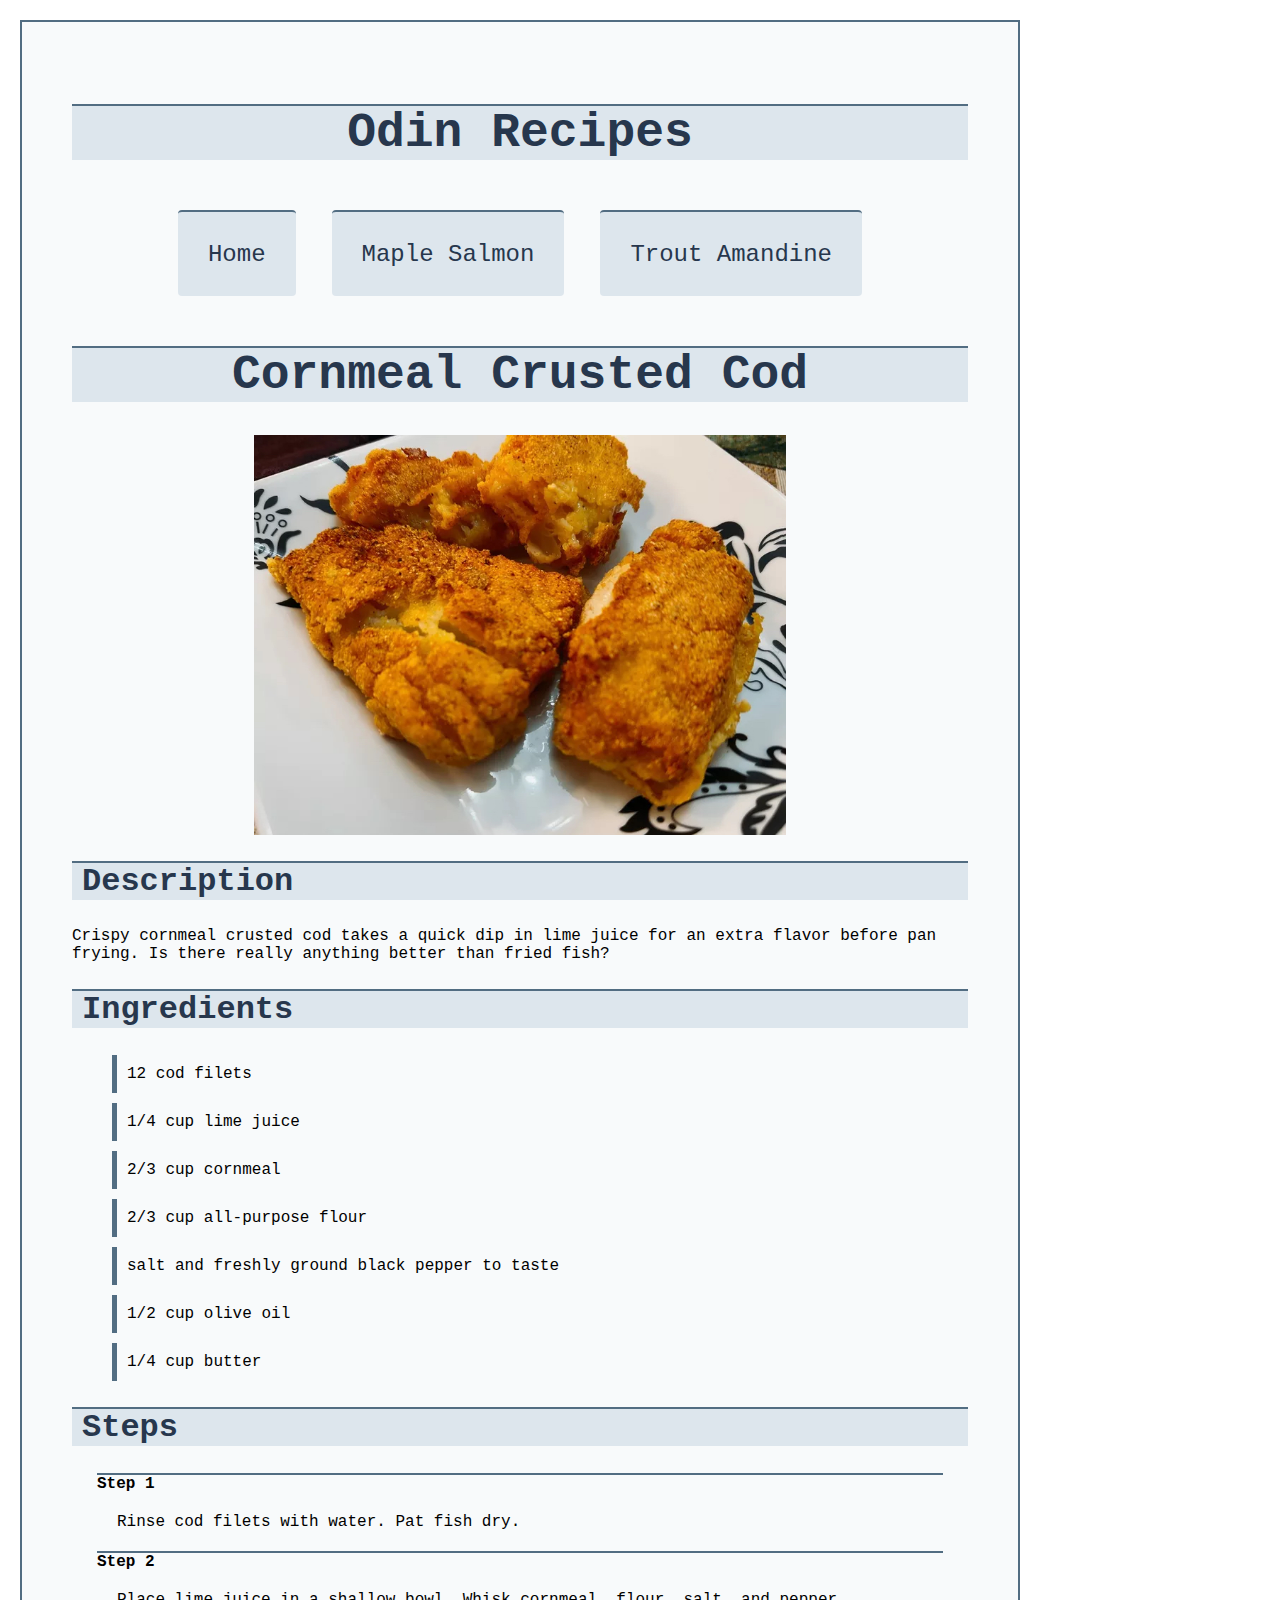
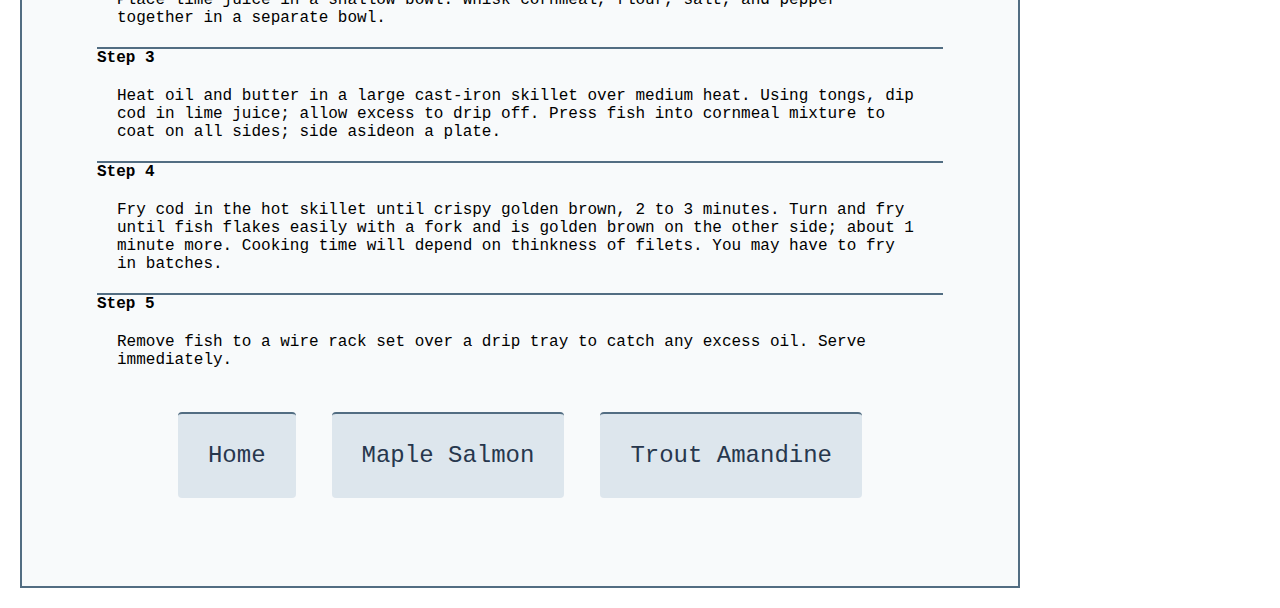
<file: recipes/cornmeal-crusted-cod.html>
<!DOCTYPE html>
<html>
    <head>
        <meta charset="UTF-8">
        <title>Cornmeal Crusted Cod</title>
        <link rel="stylesheet" href="../styles.css">
    </head>
    <body class="page">
      <div class="within-page">
        <h1 class="headings title">Odin Recipes</h1>
        <div class="button-set">
          <a class="button" href="../index.html">Home</a>
          <a class="button" href="../recipes/maple-salmon.html">Maple Salmon</a>
          <a class="button" href="../recipes/trout-amandine.html">Trout Amandine</a>
        </div>
        <h1 class="headings title">Cornmeal Crusted Cod</h1>
        <img class="image" src="../img/cornmeal-crusted-cod.jpeg" alt="this is an image of cornmeal-crusted cod">
        <h2 class="headings subtitle">Description</h2>
        <p class="body">Crispy cornmeal crusted cod takes a quick dip in lime juice for an extra flavor before pan frying.  Is there really anything better than fried fish?</p>
        <h2 class="headings subtitle">Ingredients</h2>
        <ul class="body">
          <li class="ingredients-list">12 cod filets</li>
          <li class="ingredients-list">1/4 cup lime juice</li>
          <li class="ingredients-list">2/3 cup cornmeal</li>
          <li class="ingredients-list">2/3 cup all-purpose flour</li>
          <li class="ingredients-list">salt and freshly ground black pepper to taste</li>
          <li class="ingredients-list">1/2 cup olive oil</li>
          <li class="ingredients-list">1/4 cup butter</li>
        </ul>
        <h2 class="headings subtitle">Steps</h2>
        <ol class="body steps-list">
          <li>
            <p class="step">Step 1</p>
            <p class="steps-list-description">Rinse cod filets with water.  Pat fish dry.</p>
          </li>
          <li>
            <p class="step">Step 2</p>
            <p class="steps-list-description">Place lime juice in a shallow bowl.  Whisk cornmeal, flour, salt, and pepper together in a separate bowl.</p>
          </li>
          <li>
            <p class="step">Step 3</p>
            <p class="steps-list-description">Heat oil and butter in a large cast-iron skillet over medium heat.  Using tongs, dip cod in lime juice; allow excess to drip off.  Press fish into cornmeal mixture to coat on all sides; side asideon a plate.</p>
          </li>
          <li>
            <p class="step">Step 4</p>
            <p class="steps-list-description">Fry cod in the hot skillet until crispy golden brown, 2 to 3 minutes.  Turn and fry until fish flakes easily with a fork and is golden brown on the other side; about 1 minute more.  Cooking time will depend on thinkness of filets.  You may have to fry in batches.</p>
          </li>
          <li>
            <p class="step">Step 5</p>
            <p class="steps-list-description">Remove fish to a wire rack set over a drip tray to catch any excess oil.  Serve immediately.</p>
          </li>
        </ol>
        <div class="button-set">
          <a class="button" href="../index.html">Home</a>
          <a class="button" href="../recipes/maple-salmon.html">Maple Salmon</a>
          <a class="button" href="../recipes/trout-amandine.html">Trout Amandine</a>
        </div>
      </div>
    </body>
</html>
</file>
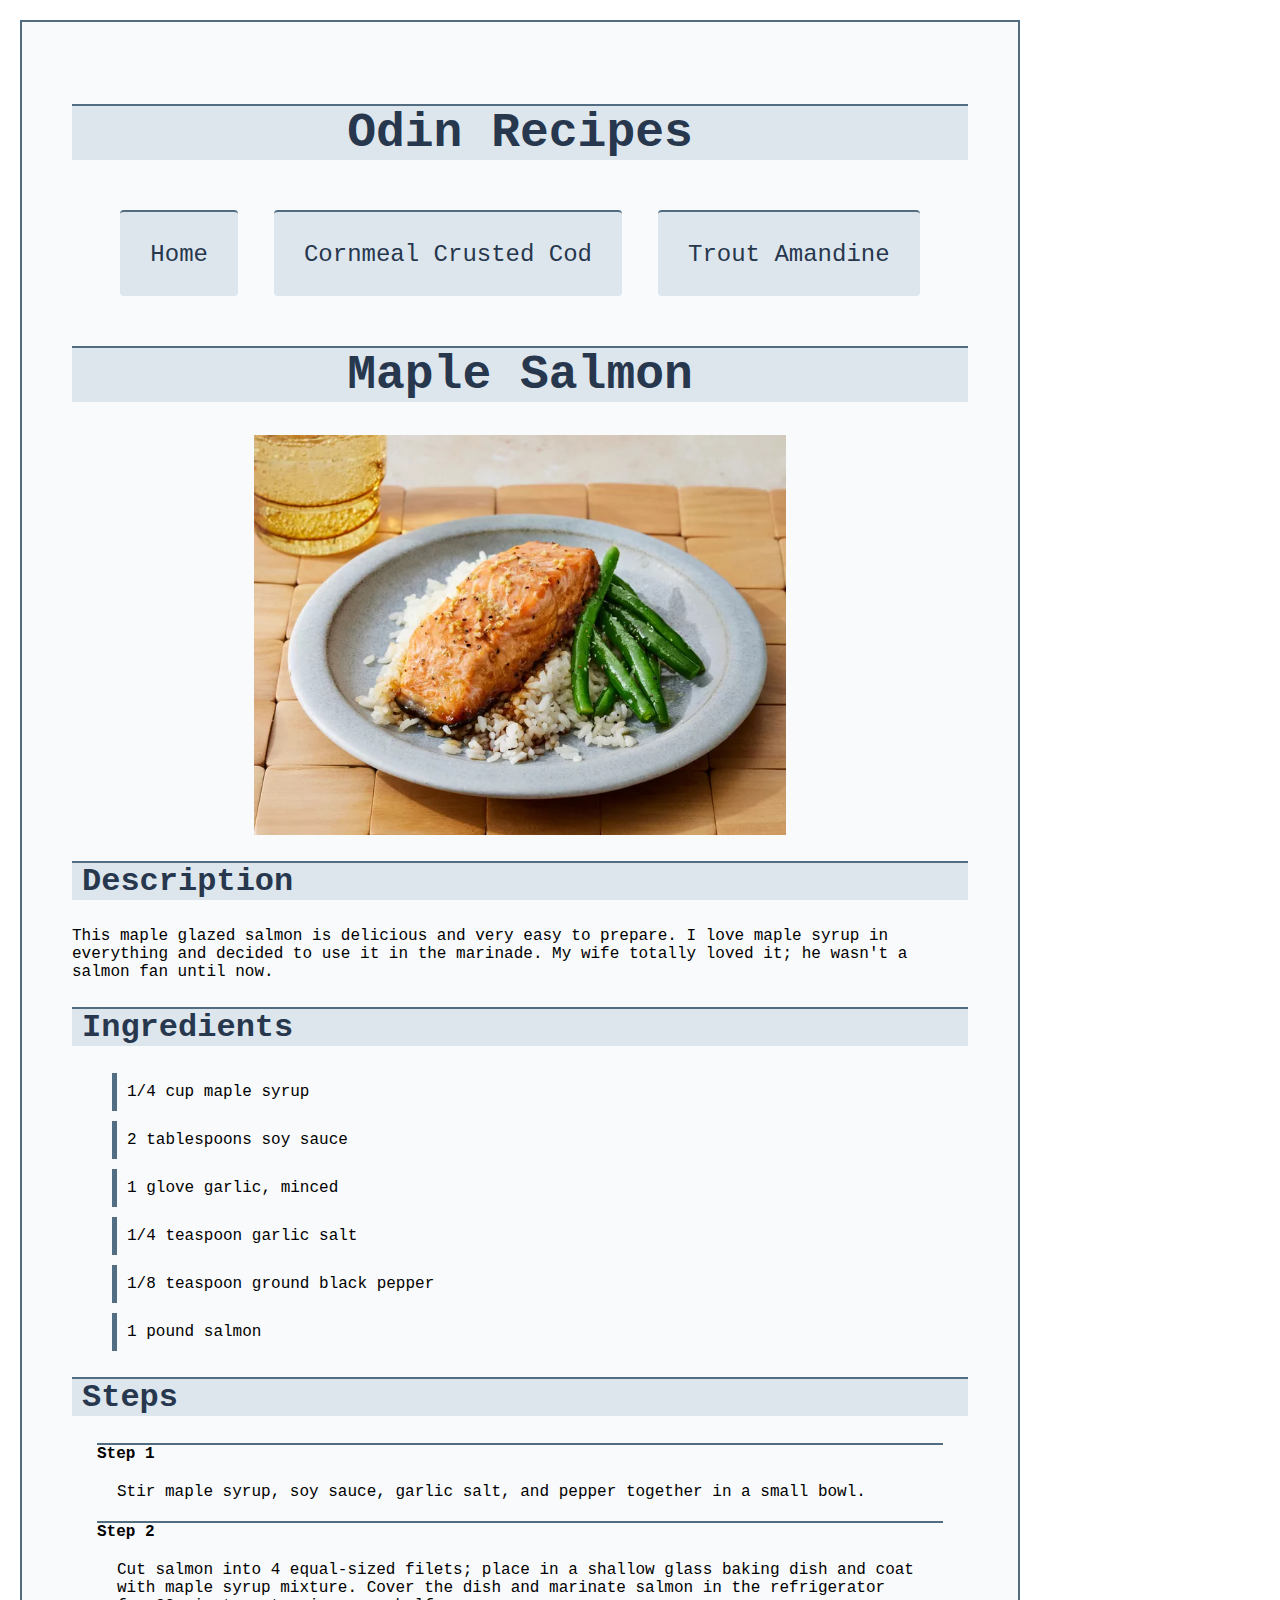
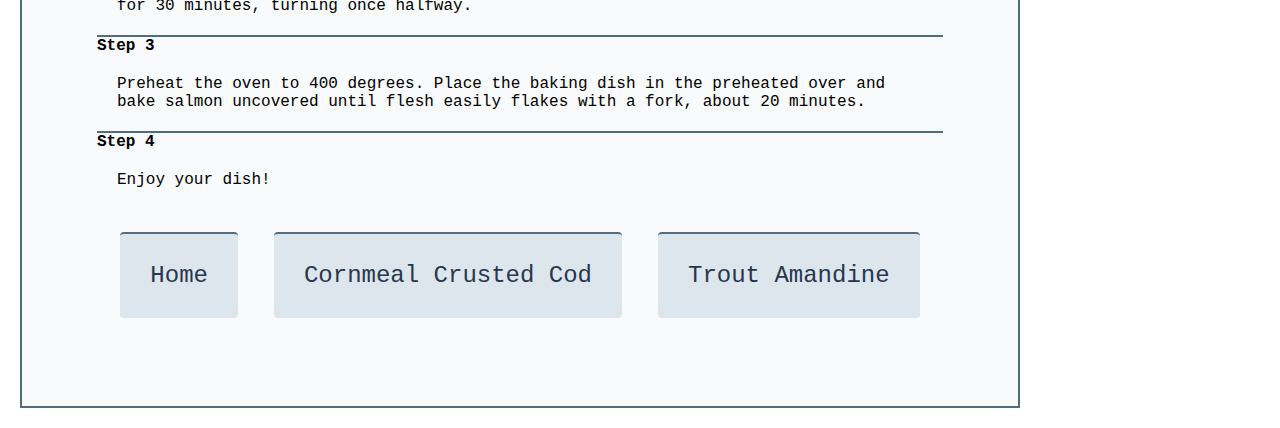
<file: recipes/maple-salmon.html>
<!DOCTYPE html>
<html>
    <head>
        <meta charset="UTF-8">
        <title>Maple Salmon</title>
        <link rel="stylesheet" href="../styles.css">
    </head>
    <body class="page">
      <div class="within-page">
        <h1 class="headings title">Odin Recipes</h1>
        <div class="button-set">
          <a class="button" href="../index.html">Home</a>
          <a class="button" href="../recipes/cornmeal-crusted-cod.html">Cornmeal Crusted Cod</a>
          <a class="button" href="../recipes/trout-amandine.html">Trout Amandine</a>
        </div>
        <h1 class="headings title">Maple Salmon</h1>
        <img class="image" src="../img/maple-salmon.jpeg" alt="this is an image of maple salmon">
        <h2 class="headings subtitle">Description</h2>
        <p class="body">This maple glazed salmon is delicious and very easy to prepare.  I love maple syrup in everything and decided to use it in the marinade.  My wife totally loved it; he wasn't a salmon fan until now.</p>
        <h2 class="headings subtitle">Ingredients</h2>
        <ul class="body">
          <li class="ingredients-list">1/4 cup maple syrup</li>
          <li class="ingredients-list">2 tablespoons soy sauce</li>
          <li class="ingredients-list">1 glove garlic, minced</li>
          <li class="ingredients-list">1/4 teaspoon garlic salt</li>
          <li class="ingredients-list">1/8 teaspoon ground black pepper</li>
          <li class="ingredients-list">1 pound salmon</li>
        </ul>
        <h2 class="headings subtitle">Steps</h2>
        <ol class="body steps-list">
          <li>
            <p class="step">Step 1</p>
            <p class="steps-list-description">Stir maple syrup, soy sauce, garlic salt, and pepper together in a small bowl.</p>
          </li>
          <li>
            <p class="step">Step 2</p>
            <p class="steps-list-description">Cut salmon into 4 equal-sized filets; place in a shallow glass baking dish and coat with maple syrup mixture.  Cover the dish and marinate salmon in the refrigerator for 30 minutes, turning once halfway.</p>
          </li>
          <li>
            <p class="step">Step 3</p>
            <p class="steps-list-description">Preheat the oven to 400 degrees.  Place the baking dish in the preheated over and bake salmon uncovered until flesh easily flakes with a fork, about 20 minutes.</p>
          </li>
          <li>
            <p class="step">Step 4</p>
            <p class="steps-list-description">Enjoy your dish!</p>
          </li>
        </ol>
        <div class="button-set">
          <a class="button" href="../index.html">Home</a>
          <a class="button" href="../recipes/cornmeal-crusted-cod.html">Cornmeal Crusted Cod</a>
          <a class="button" href="../recipes/trout-amandine.html">Trout Amandine</a>
        </div> 
      </div>
    </body>
</html>
</file>
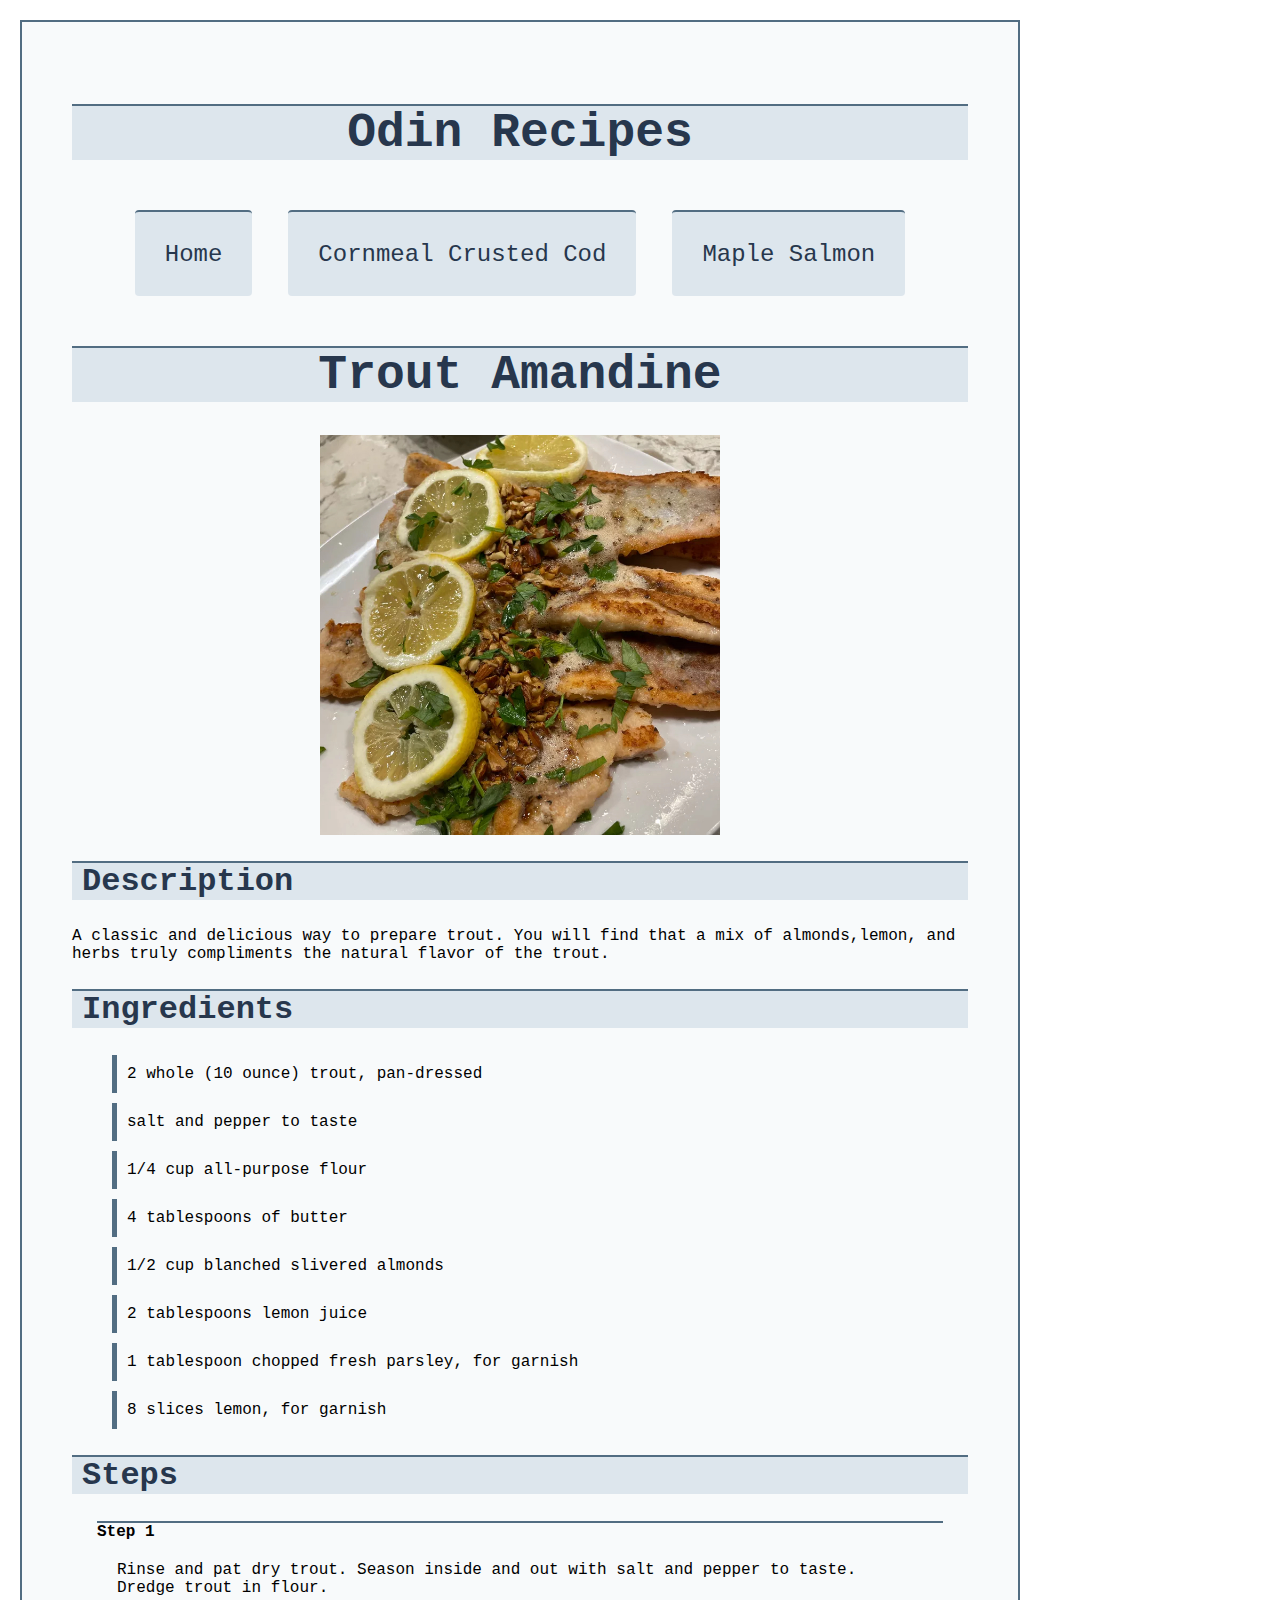
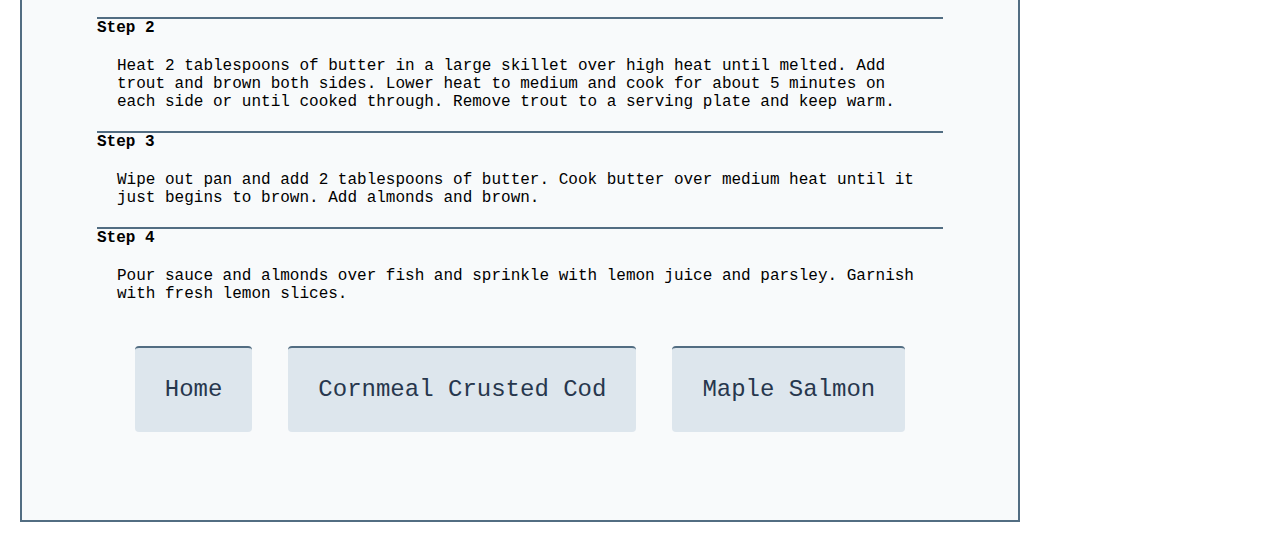
<file: recipes/trout-amandine.html>
<!DOCTYPE html>
<html>
    <head>
        <meta charset="UTF-8">
        <title>Trout Amandine</title>
        <link rel="stylesheet" href="../styles.css">
    </head>
    <body class="page">
      <div class="within-page">
        <h1 class="headings title">Odin Recipes</h1>
        <div class="button-set">
          <a class="button" href="../index.html">Home</a>
          <a class="button" href="../recipes/cornmeal-crusted-cod.html">Cornmeal Crusted Cod</a>
          <a class="button" href="../recipes/maple-salmon.html">Maple Salmon</a>
        </div>
        <h1 class="headings title">Trout Amandine</h1>
        <img class="image" src="../img/trout-amandine.jpeg" alt="this is an image of trout amandine">
        <h2 class="headings subtitle">Description</h2>
        <p class="body">A classic and delicious way to prepare trout. You will find that a mix of almonds,lemon, and herbs truly compliments the natural flavor of the trout.</p>
        <h2 class="headings subtitle">Ingredients</h2>
        <ul class="body no-indent">
          <li class="ingredients-list">2 whole (10 ounce) trout, pan-dressed</li>
          <li class="ingredients-list">salt and pepper to taste</li>
          <li class="ingredients-list">1/4 cup all-purpose flour</li>
          <li class="ingredients-list">4 tablespoons of butter</li>
          <li class="ingredients-list">1/2 cup blanched slivered almonds</li>
          <li class="ingredients-list">2 tablespoons lemon juice</li>
          <li class="ingredients-list">1 tablespoon chopped fresh parsley, for garnish</li>
          <li class="ingredients-list">8 slices lemon, for garnish</li>
        </ul>
        <h2 class="headings subtitle">Steps</h2>
        <ol class="body steps-list">
          <li>
            <p class="step">Step 1</p>
            <p class="steps-list-description">Rinse and pat dry trout.  Season inside and out with salt and pepper to taste. Dredge trout in flour.</p>
          </li>
          <li>
            <p class="step">Step 2</p>
            <p class="steps-list-description">Heat 2 tablespoons of butter in a large skillet over high heat until melted.  Add trout and brown both sides.  Lower heat to medium and cook for about 5 minutes on each side or until cooked through.  Remove trout to a serving plate and keep warm.</p>
          </li>
          <li>
            <p class="step">Step 3</p>
            <p class="steps-list-description">Wipe out pan and add 2 tablespoons of butter.  Cook butter over medium heat until it just begins to brown.  Add almonds and brown.</p>
          </li>
          <li>
            <p class="step">Step 4</p>
            <p class="steps-list-description">Pour sauce and almonds over fish and sprinkle with lemon juice and parsley.  Garnish with fresh lemon slices.</p>
          </li>
        </ol>
        <div class="button-set">
          <a class="button" href="../index.html">Home</a>
          <a class="button" href="../recipes/cornmeal-crusted-cod.html">Cornmeal Crusted Cod</a>
          <a class="button" href="../recipes/maple-salmon.html">Maple Salmon</a>
        </div>
      </div>
    </body>
</html>
</file>
<file: styles.css>
body {
  font-size: 16px;
}

.page{    
    margin: 20px;
    max-width: 1000px;
    min-width: 550px;
}

.within-page{
    border-color: #526D82;
    border-style: solid;
    border-width: 2.5px;
    background-color: #f8fafb;
    padding: 50px;
}

.headings{
    font-family: 'Courier New', Courier, monospace;
    color: #27374D;
    background-color: #DDE6ED;
    border-top: 2.5px solid #526D82;
}

.body{
    font-size: 1em;
    font-family: 'Courier New', Courier, monospace;
}

.title{
    font-size: 3em;
    text-align: center;
}

.subtitle{
    font-size: 2em;
    text-align: left;
    padding-left: 10px;
}

.image{
    display: block;
    margin-left: auto;
    margin-right: auto;
    max-height: 400px;
}

.ingredients-list{
    list-style-type: none;
    margin: 10px 10px 10px 0;
    padding: 10px;
    border-left: 5px solid #526D82;
}

.steps-list{
    list-style-type: none;
    margin: 25px;
    padding: 0;
}

.step{
    font-weight: bold;
    border-top: 2.5px solid #526D82;
}

.steps-list-description{
    margin: 20px;

}

.button-set{
    display: flex;
    flex: auto;
    justify-content: center;
    margin: 20px;
}

a:link{
    text-decoration: none;
}

.button:hover{
    background-color: #f8fafb;
}

.button{
    display: inline-flex;
    background-color: #DDE6ED;
    border: none;
    border-radius: 4px;
    border-top: 2.5px solid #526D82;
    font-family: 'Courier New', Courier, monospace;
    text-align: center;
    align-items: center;
    font-size: 1.5em;
    color: #27374D;
    height: 2em;
    padding: .75em 1.25em;
    margin: .75em;
}
</file>
